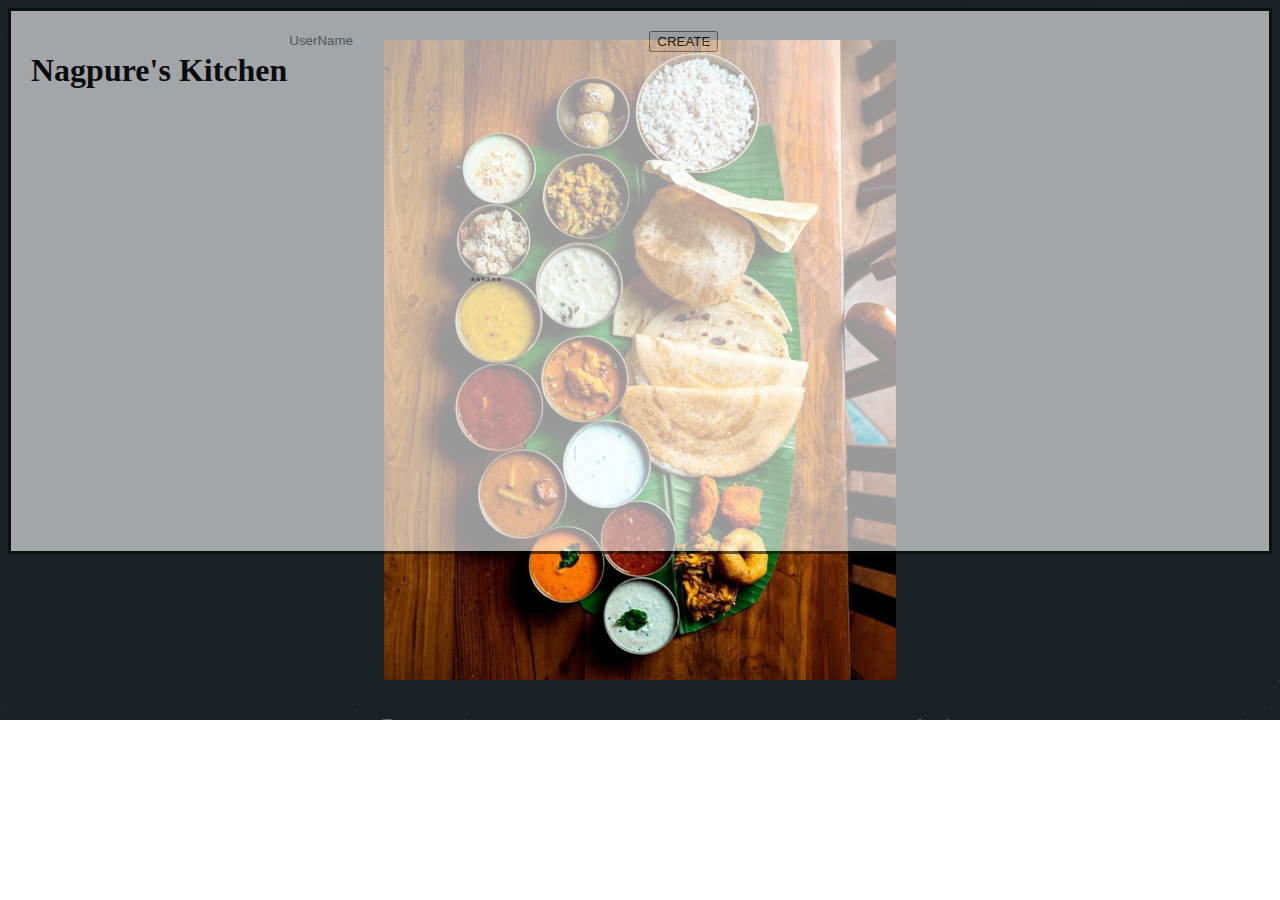
<file: index.html>
<!DOCTYPE html>
<html>
    <head>
        <title>Login Page</title>
        <link rel="stylesheet" href="style.css">
    </head>
    <body>
        
         <div id="center" class="transbox">
            <h1>Nagpure's Kitchen<br></h1>
           <form>
             <input id="p"class="button" type="text"  placeholder="UserName"></form><br>
             <input id="p" class="button" type="password"  placeholder="******"><br>
             <a id="p" href="register.html"><input type="submit" value="CREATE"></a> 
            </form>
         </div>
    </body>
</html>
</file>
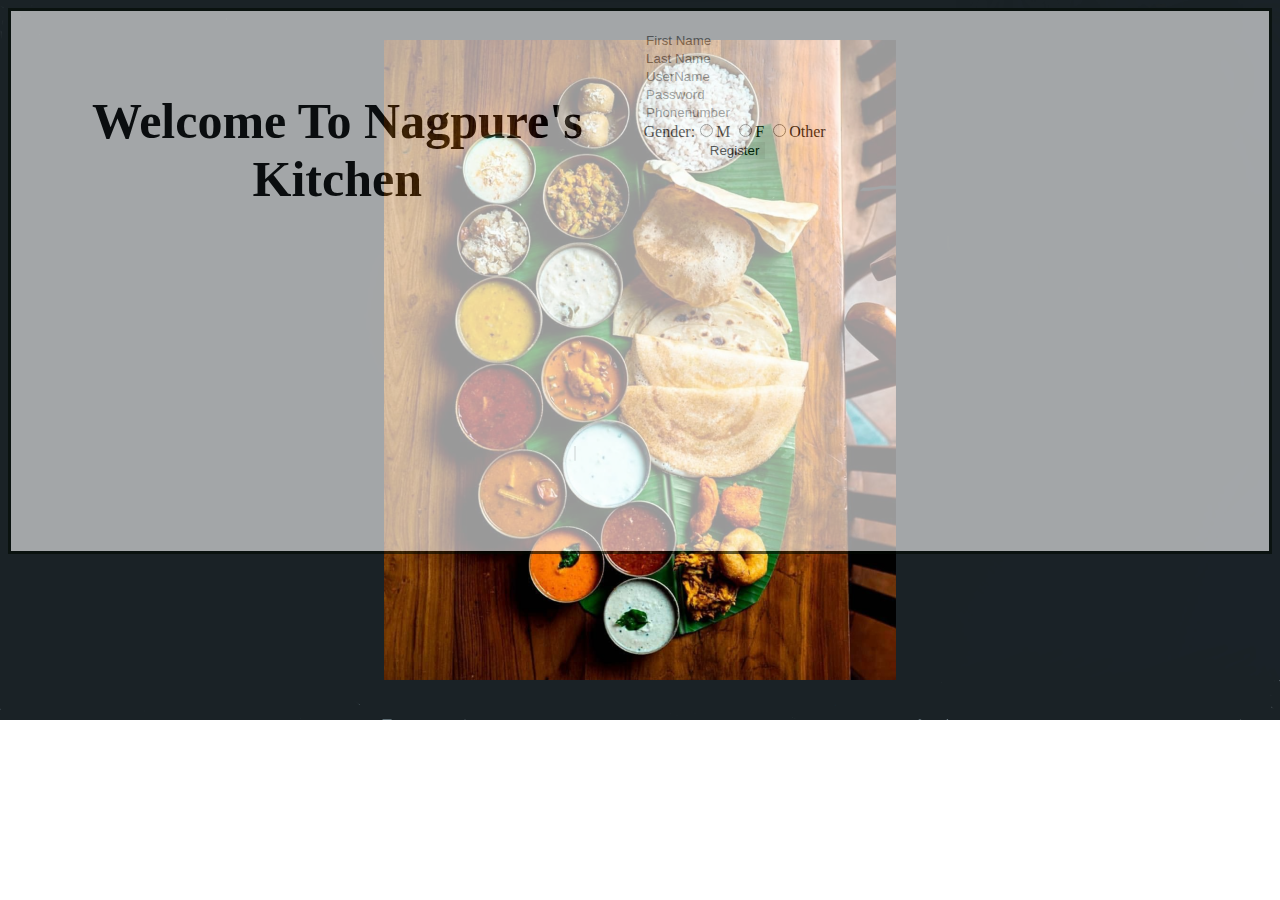
<file: register.html>
<!DOCTYPE html>
<html>
    <head>
        <title>Login Page</title>
        <link rel="stylesheet" href="style.css">
    </head>
    <body>
        
        <div>
            
        
            <div id="center" class="transbox" class="background">
             <p>Welcome To Nagpure's<br> Kitchen</p>
             <form>
                <!--Use GET not POST-->
             <input id="p"  type="text" placeholder="First Name" name="First Name"><br>
             <input id="p"  type="text" placeholder="Last Name" name="Last Name"><br>
             <input id="p"  type="text" placeholder="UserName" name="UserName"><br>
             <input id="p"  type="password" placeholder="Password" name="Password"><br>
             <input id="p"  type="phone number" placeholder="Phonenumber" name="Phonenumber"><br>
             
             Gender:<input type="radio" name="Gender">M
                    <input type="radio" name="Gender">F
                    <input type="radio" name="Gender">Other<br>
                   
             <input id="p" type="submit" value="Register"><br>
            
             </form>
            </div>
         </div>
    </body>
</html>
</file>
<file: style.css>
#center{
    
    text-align: center;
    border: 3px solid rgb(1, 9, 1);
    width: auto;
    height: 500px;
    padding: 20px;
    margin-top:0px ;
    margin-left: 0px; 
    margin-right: 0px;
    display: flex;
    order:1;
    
}
p{
    font-size: 50px;
    
}
form{
     align-items: center;
}
    
#p {
    border: 0px;
    justify-content: center;
}
#p:hover{
    background-color: rgb(144, 142, 138);
}

.background{
    background: url("Img2.png") ;
    background-repeat: no-repeat;
    width:auto ;
    height:auto;
    background-size: auto;
}    

.transbox {
    margin: 30px;
    background-color: #ffffff;
    border: 1px solid black;
    opacity: 0.6;
  }
  
.transbox p {
    margin: 5%;
    font-weight: bold;
    color: #000000;
  }
  body{
    background-image: url("Img2.png");
    background-repeat: no-repeat;
    background-size: cover;
  }
</file>
